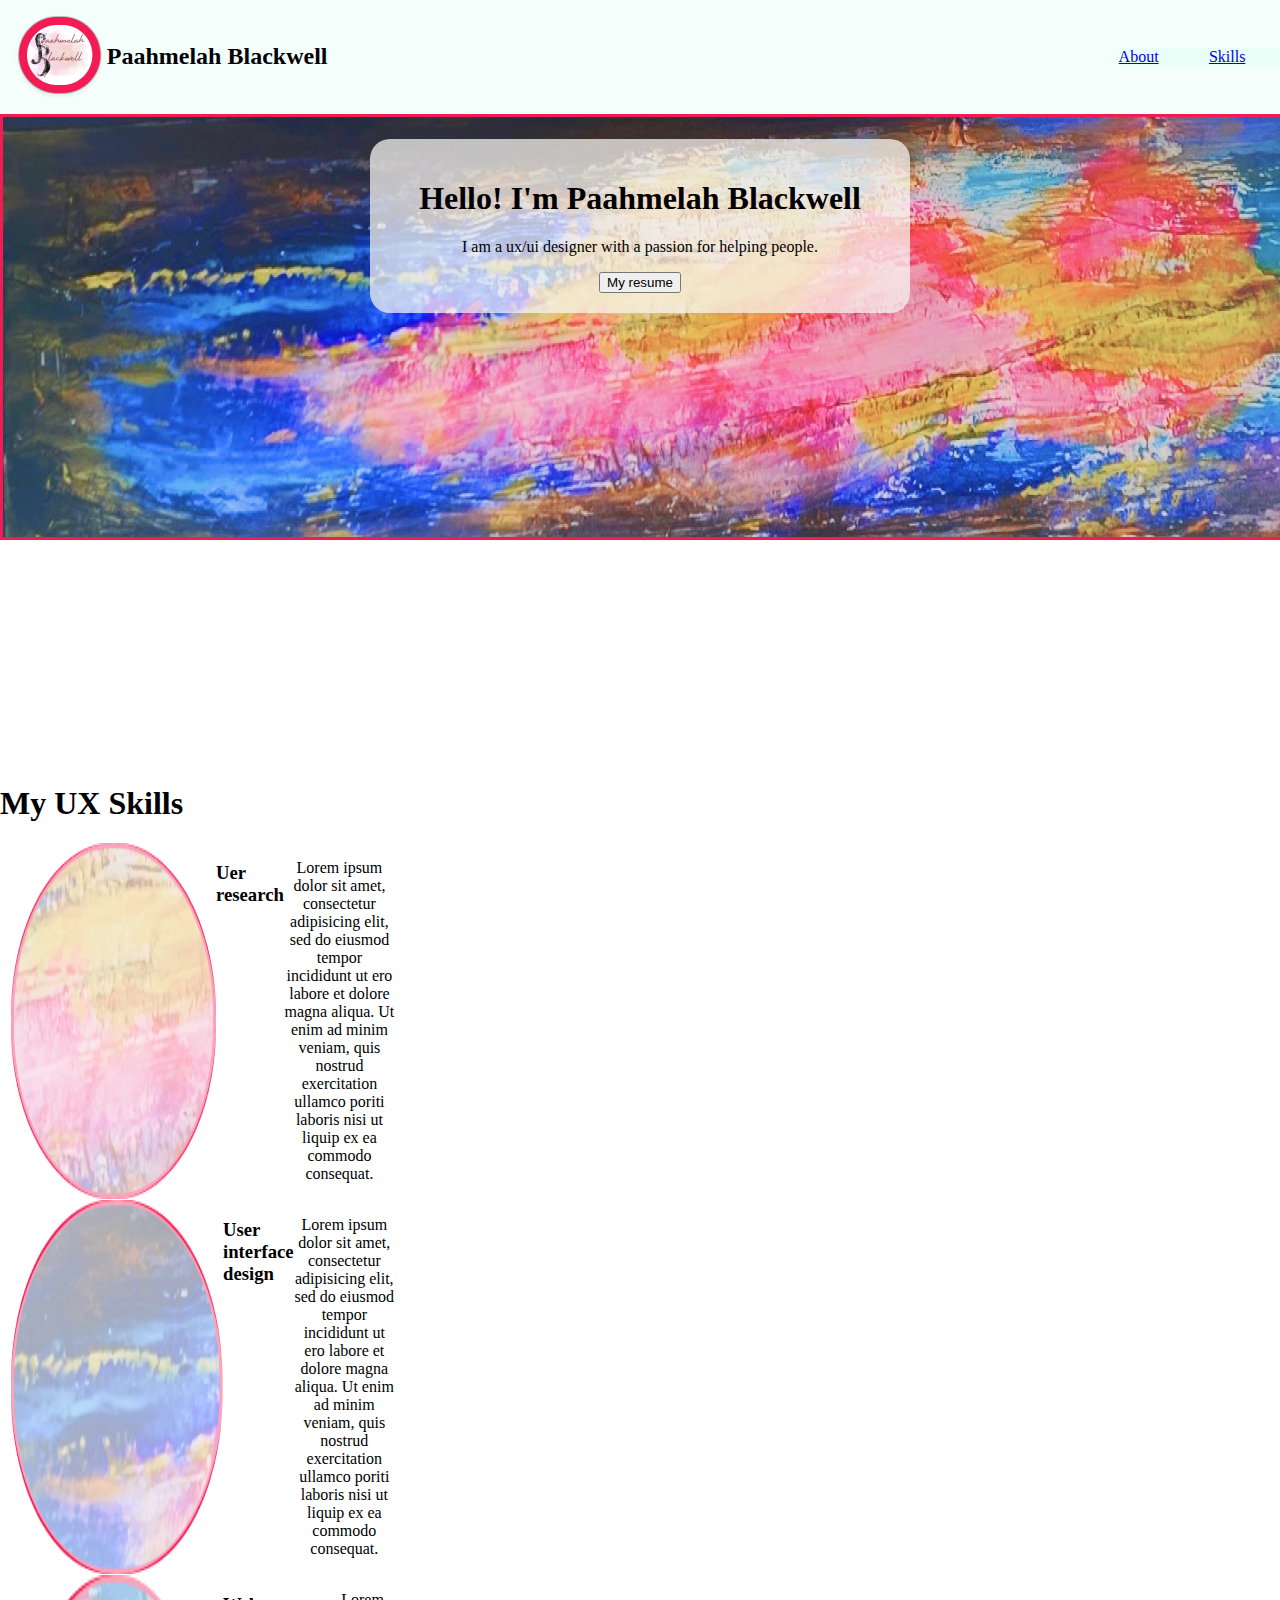
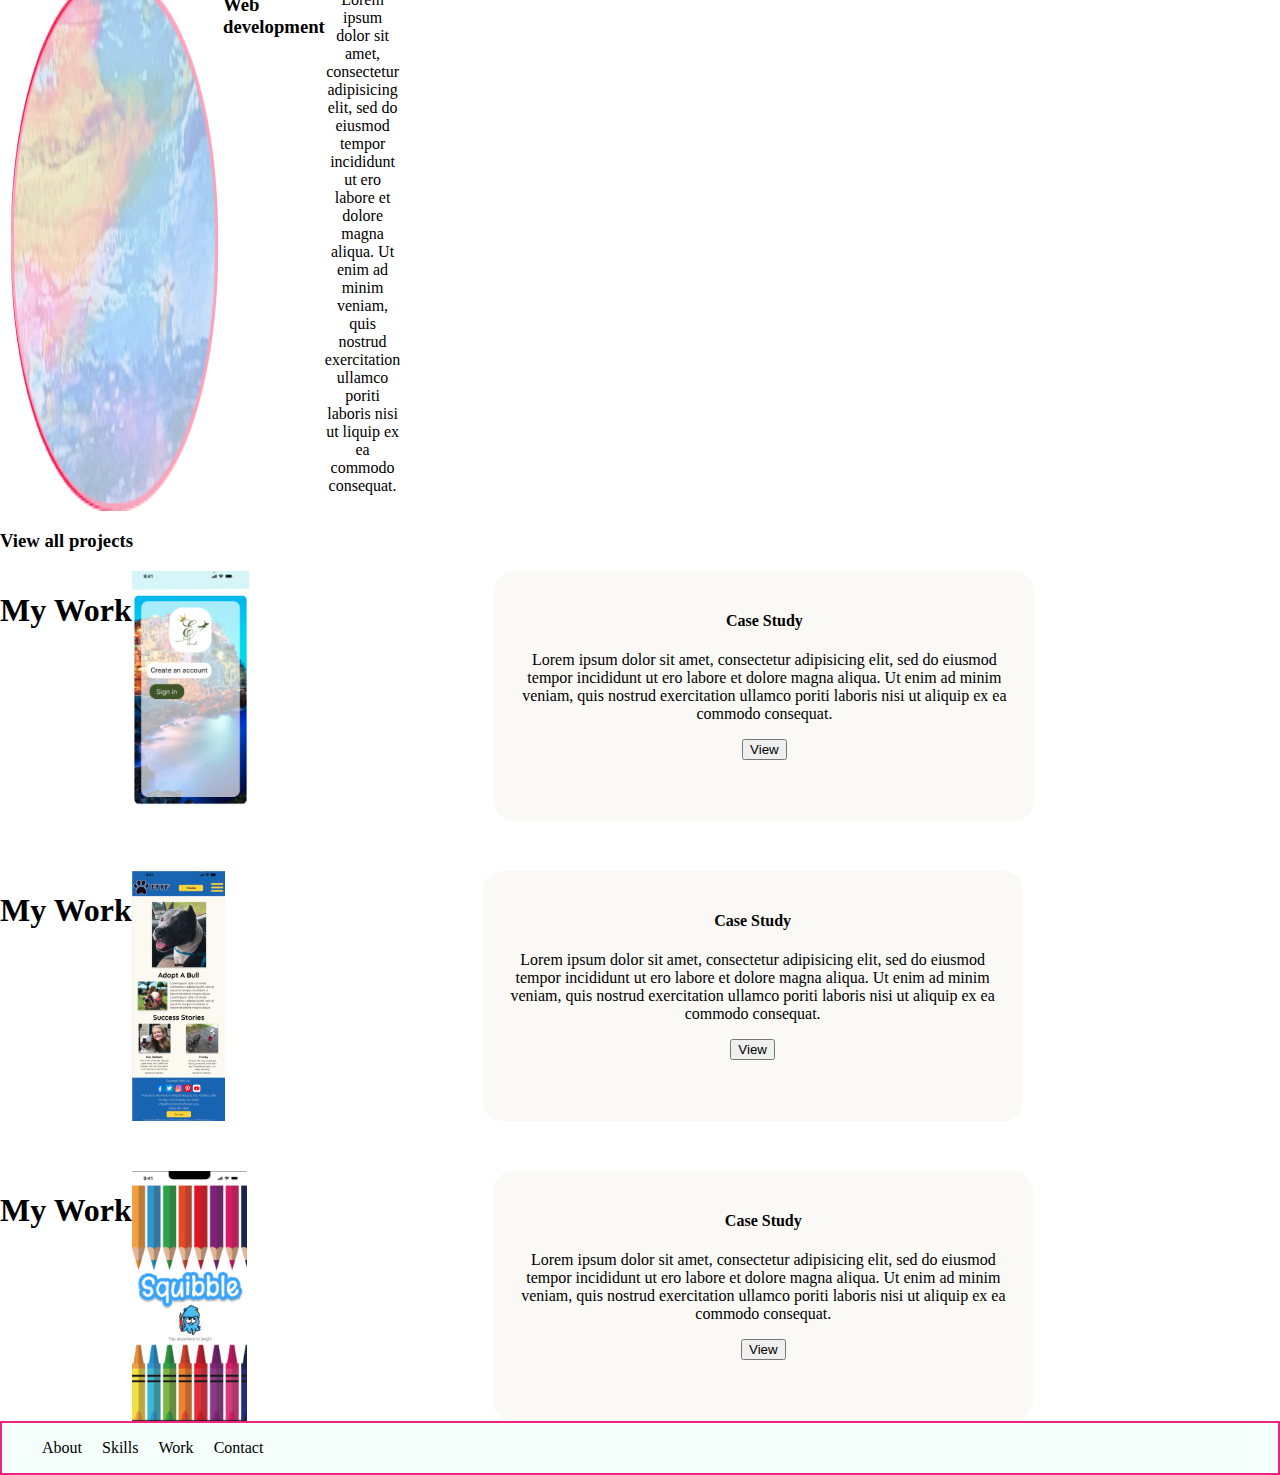
<file: index.html>
<!DOCTYPE html>
<html>
  <head>
    <title> Paahmelah's page</title>
    <link rel="stylesheet" href="css/style.css">
  </head>  
<body> 
  <header>  
    <div class="logo">
   <img src="images/Logo.png"> 
   <h2> Paahmelah Blackwell</h2>  
   </div>
   <nav class="inline-block"> 
   <ul>
     <li> <a href="#">About</a></li>
     <li> <a href="#" class="link1">Skills</a></li>
     <li> <a href="#">Work</a></li>
     <li> <a href="#">Contact</a></li>
   </ul>
   </nav>
  </header>
  <section class="heroImg">
    <div class="content">
        <h1> Hello! 
            I'm Paahmelah Blackwell</h1>
     <p> I am a ux/ui designer with a passion for helping people. </p>
     <button> My resume</button>
    </div>
  </section>   
    <!--My UX Skills Section coded CSS flex-->                                                                                  
  <section>
     <h1> My UX Skills</h1>
       <div class="flex-container"> 
        <img src="images/My Skills 1.png">
         <h3> Uer research</h3> 
             <p>Lorem ipsum dolor sit amet, consectetur adipisicing
                elit, sed do eiusmod tempor incididunt ut ero labore et 
                dolore magna aliqua. Ut enim ad minim veniam, quis  
                nostrud exercitation ullamco poriti laboris nisi ut 
                liquip ex ea commodo consequat.
             </p>
    </div>
    <div class="flex-container"> 
      <img src="images/My Skills 2.png">
       <h3> User interface design</h3> 
            <p>Lorem ipsum dolor sit amet, consectetur adipisicing
               elit, sed do eiusmod tempor incididunt ut ero labore et 
               dolore magna aliqua. Ut enim ad minim veniam, quis  
               nostrud exercitation ullamco poriti laboris nisi ut 
               liquip ex ea commodo consequat.
           </p>
   </div>
   <div class="flex-container"> 
    <img src="images/My Skills 3.png">
        <h3> Web development</h3> 
            <p>Lorem ipsum dolor sit amet, consectetur adipisicing
               elit, sed do eiusmod tempor incididunt ut ero labore et 
               dolore magna aliqua. Ut enim ad minim veniam, quis  
               nostrud exercitation ullamco poriti laboris nisi ut 
               liquip ex ea commodo consequat.
            </p>
 </div>
  </section>
  <h3> View all projects</h3>
  <section class="gridcontainer"> 
  <section class="myarea1">
    <h1> My Work</h1>
     <img src="images/Case Study 1.png"><div class="content"><h4>Case Study</h4> <p>Lorem ipsum dolor sit amet, consectetur adipisicing elit, sed do eiusmod tempor incididunt ut ero labore et dolore magna aliqua. Ut enim ad minim veniam, quis nostrud exercitation ullamco poriti laboris nisi ut aliquip ex ea commodo consequat.
    </p><button> View</button></div> 
  </section>
  <section class="myarea2">
    <h1> My Work</h1>
     <img src="images/Case Study 2.png"><div class="content"> <h4>Case Study</h4> <p>Lorem ipsum dolor sit amet, consectetur adipisicing elit, sed do eiusmod tempor incididunt ut ero labore et dolore magna aliqua. Ut enim ad minim veniam, quis nostrud exercitation ullamco poriti laboris nisi ut aliquip ex ea commodo consequat.
    </p><button> View</button></div> 
  </section>
  <section class="myarea3">
    <h1> My Work</h1>
     <img src="images/Case Stdy 3.png"><div class="content"> <h4>Case Study</h4> <p>Lorem ipsum dolor sit amet, consectetur adipisicing elit, sed do eiusmod tempor incididunt ut ero labore et dolore magna aliqua. Ut enim ad minim veniam, quis nostrud exercitation ullamco poriti laboris nisi ut aliquip ex ea commodo consequat.
    </p><button> View</button></div> 
  </section>
  </section>
  <footer> 
    <ul>
        <li> About</li>
        <li> Skills</li>
        <li> Work</li>
        <li> Contact</li>
      </ul>
  </footer>
  <div id="stop" class="scrollTop">
    <span><a href="">Top</a></span>
  </div>
<script src="https://code.jquery.com/jquery-3.6.3.js"></script>
<script src="js/index.js"></script>
</body>
</html>
</file>
<file: css/style.css>
header {
    display: flex;
    align-items: center;
    justify-content: space-between;
    background: rgba(42, 249, 177, 0.05);
}
.logo { 
    padding: 1%;
    text-align:left;
    display: flex;
    align-items: center;
}
.inline-block {
    display: inline-block; 
        vertical-align:top; 
}
nav ul li { 
    background: rgba(42, 249, 177, 0.05);
    list-style-type: none;
    padding-right:50%;
}
.activenav {
    border-bottom: 2px solid #F22283;
}
p {
    text-align: center; 
    color:black;
}

nav ul, footer ul{width:50%;
    display:flex;
}
.heroImg {
    padding:25px;
    background-image: url(../images/Hero.png);
    background-repeat:no-repeat;
    height:600px;
}
.heroImg2 {
    padding:25px;
    background-image: url(../images/Hero2.png);
    background-repeat:no-repeat;
    height:600px;
}
.content {
    width:500px;
    text-align:center;
    margin:0 auto; 
    background: rgba(248, 247, 242, 0.73);
    border-radius: 20px;
    padding:20px;
}
footer ul li { 
    list-style-type: none;
    padding-right:20px;
}
.flex-container {
    display: flex;
    width:30%;
    margin: 1px;
    padding-left: 10px; 
}
.gridcontainer {
    display: grid;
  
    grid-template-rows:250px 250px 250px;
    grid-template-columns: auto;
    column-gap: 50px;
    row-gap: 50px; 
    grid-template-areas:
    'myarea1'
    'myarea2'
    'myarea3';
}
.myarea1 {
    grid-area: myarea1;
    display:flex;
}
.myarea2 {
    grid-area: myarea2;
    display:flex;
}
.myarea3 {
    grid-area: myarea3;
    display:flex;
}

footer {
    background: rgba(42, 249, 177, 0.05);
    border: 2px solid #F22283;
}


.scrollTop {
    position: fixed;
    right: 10%;
    bottom: 10px;
    background-color: #BE3F48;
    padding: 20px;
    opacity: 0;
    transition: all 0.4s ease-in-out 0s;
  }
  
  .scrollTop a {
    font-size: 18px;
    color: #fff;
  }
  .jumbotron {
    background-color: #FFF;
    height:400px;
    width: 100%; 
  }
  body {
    margin: auto;
  }
@media only screen and (max-width: 600px){
    
}
</file>
